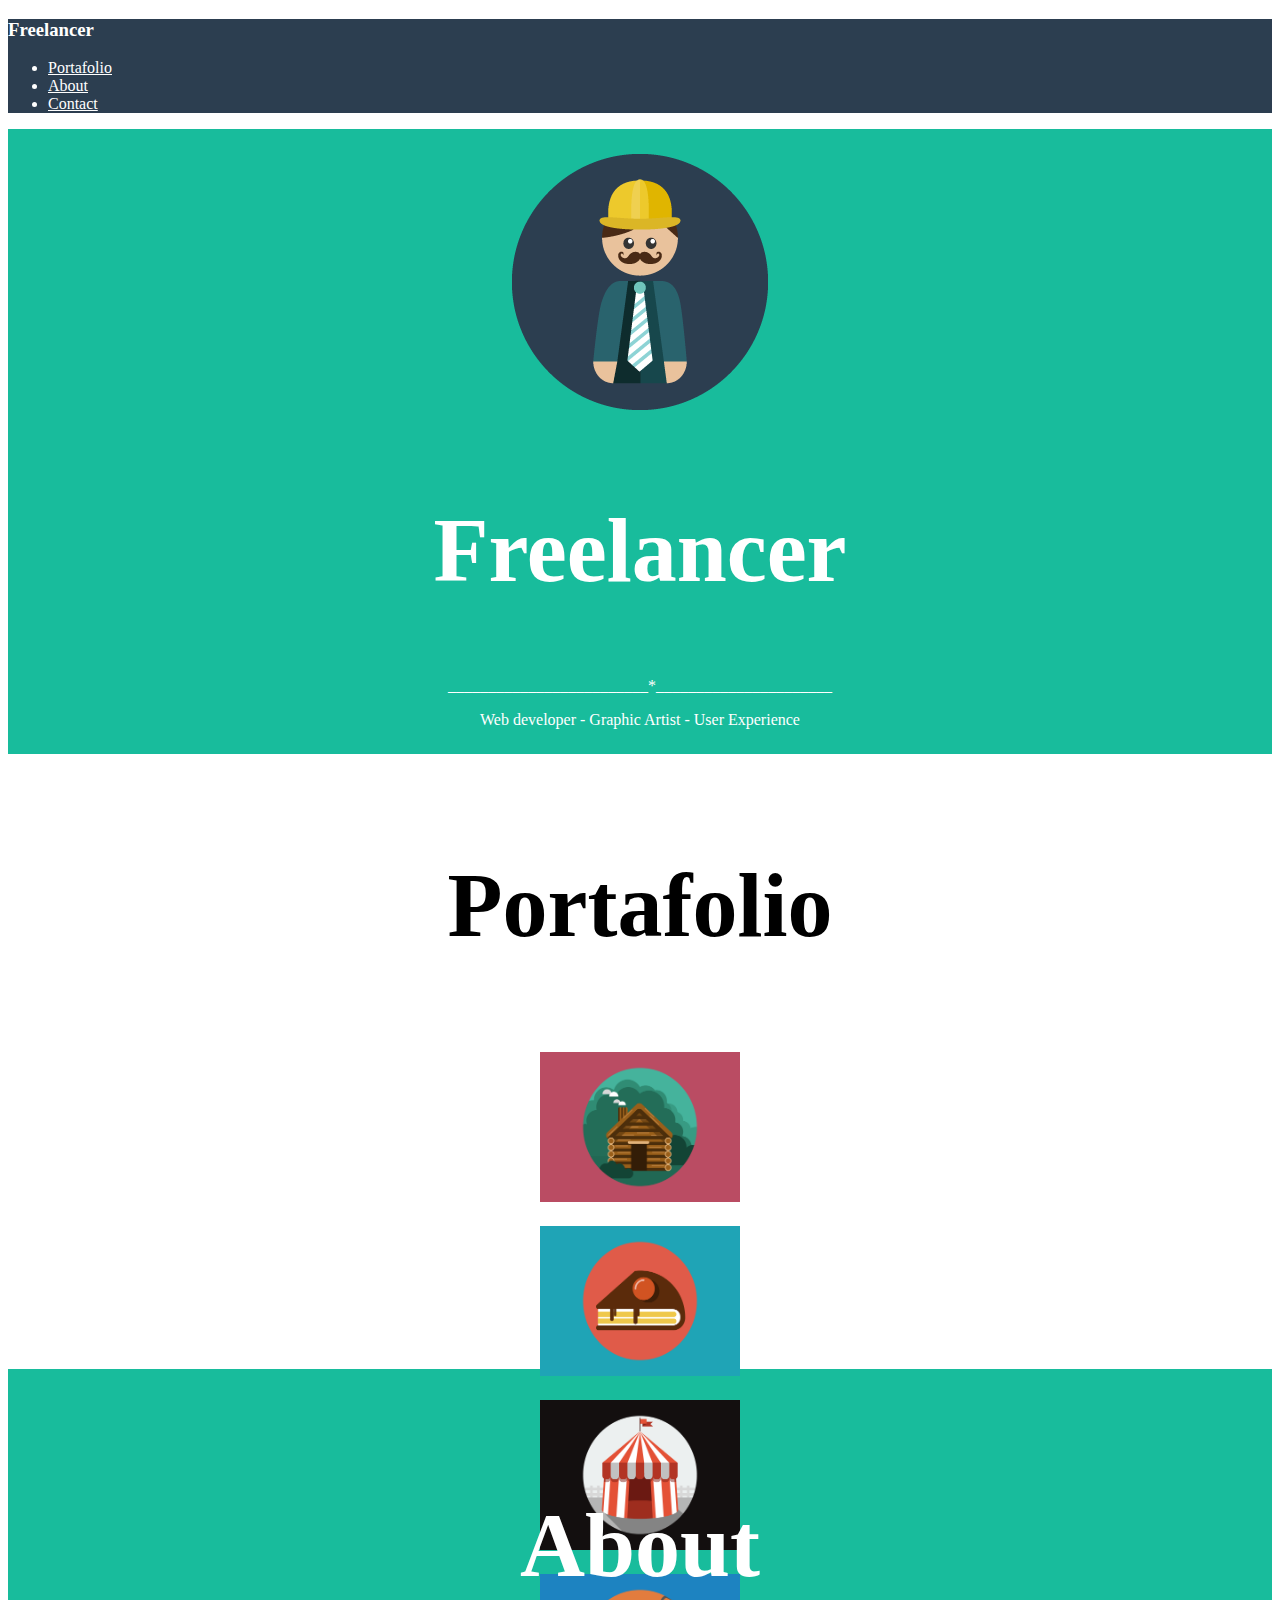
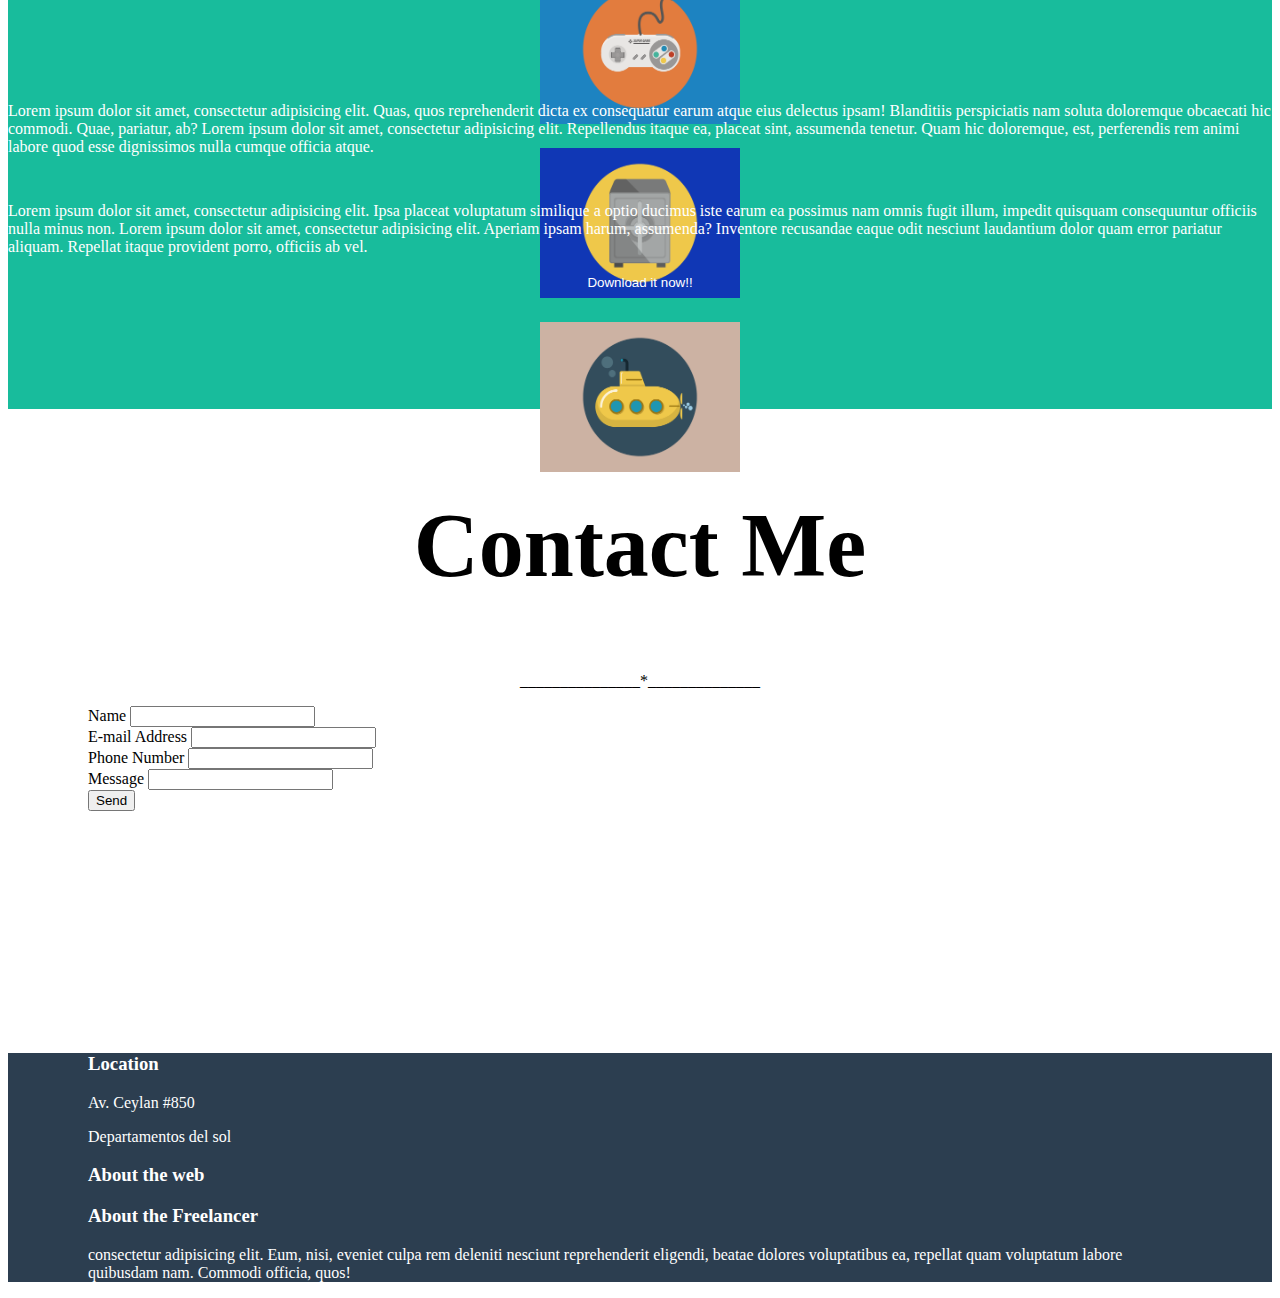
<file: index.html>
<!DOCTYPE html>
<html lang="es">
<head>
	<meta charset="UTF-8">
	<title>Evaluacion</title>
	<link rel="stylesheet" href="https://use.fontawesome.com/releases/v5.0.13/css/all.css" integrity="sha384-DNOHZ68U8hZfKXOrtjWvjxusGo9WQnrNx2sqG0tfsghAvtVlRW3tvkXWZh58N9jp" crossorigin="anonymous">
	<link rel="stylesheet" href="https://stackpath.bootstrapcdn.com/bootstrap/4.1.1/css/bootstrap.min.css" integrity="sha384-WskhaSGFgHYWDcbwN70/dfYBj47jz9qbsMId/iRN3ewGhXQFZCSftd1LZCfmhktB" crossorigin="anonymous">
	<link rel="stylesheet" href="css/style.css">
</head>
<body class="container-fluid">
	<header>
		<nav>
			<h3 class="nav">Freelancer</h3>
			<ul class="nav justify-content-end">
				<li class="nav-item"><a class="nav-link" href="#Portafolio">Portafolio</a></li>
  				<li class="nav-item"><a class="nav-link" href="#About">About</a></li>
  				<li class="nav-item"><a class="nav-link" href="#Contacto">Contact</a></li>
			</ul>
		</nav>
	</header>
	<section id="Freelancer">
		<img id="hombresillo" src="./img/profile.png" alt="">	
			<h2 id="encabezado">Freelancer</h2>
			<p>_________________________*______________________</p>
			<p>Web developer - Graphic Artist - User Experience</p>		
	</section>
	<section id="Portafolio">
		<h2 id="encabezado">Portafolio</h2>
		<div class="row">
			<div class="col-lg-4 col-md-6 col-sm-1">
				<a href="cabin.html">
					<img class="imgPort" src="./img/cabin.png" alt="">
				</a>				
			</div>
			<div class="col-lg-4 col-md-6 col-sm-1"">
				<a href="cake.html">
					<img class="imgPort" src="./img/cake.png" alt="">
				</a>
			</div>
			<div class="col-lg-4 col-md-6 col-sm-1">
				<a href="circus.html">
					<img class="imgPort" src="./img/circus.png" alt=""></div>
				</a>
		</div>
		<div class="row">
			<div class="col-lg-4 col-md-6 col-sm-1"">
				<a href="game.html">
					<img class="imgPort" src="./img/game.png" alt="">
				</a>
			</div>
			<div class="col-lg-4 col-md-6 col-sm-1"">
				<a href="safe.html">
					<img class="imgPort" src="./img/safe.png" alt="">
				</a>
			</div>
			<div class="col-lg-4 col-md-6 col-sm-1"">
				<a href="submarine.html">
					<img class="imgPort" src="./img/submarine.png" alt="">
				</a>
			</div>
		</div>
	</section>
	<section id="About">	
		<h2 id="encabezado">About</h2>
		<div class="row">
			<div class="col-lg-6 col-sm-1 col-md-1 ">
			<p>Lorem ipsum dolor sit amet, consectetur adipisicing elit. Quas, quos reprehenderit dicta ex consequatur earum atque eius delectus ipsam! Blanditiis perspiciatis nam soluta doloremque obcaecati hic commodi. Quae, pariatur, ab?
			Lorem ipsum dolor sit amet, consectetur adipisicing elit. Repellendus itaque ea, placeat sint, assumenda tenetur. Quam hic doloremque, est, perferendis rem animi labore quod esse dignissimos nulla cumque officia atque.</p>
			</div>
			<div class="col-lg-6 col-sm-1 col-md-1">
			<p>Lorem ipsum dolor sit amet, consectetur adipisicing elit. Ipsa placeat voluptatum similique a optio ducimus iste earum ea possimus nam omnis fugit illum, impedit quisquam consequuntur officiis nulla minus non.
			Lorem ipsum dolor sit amet, consectetur adipisicing elit. Aperiam ipsam harum, assumenda? Inventore recusandae eaque odit nesciunt laudantium dolor quam error pariatur aliquam. Repellat itaque provident porro, officiis ab vel.</p>	
			</div>	
		</div>
		<button class="btn btn-outline-info"> <i class="fas fa-download fa-2x"></i>Download it now!!</button>		
	</section>
	<section id="Contacto">
		<h2 id="encabezado">Contact Me</h2>
		<p>_______________*______________</p>
		<form>
  			<div class="form-group">
    			<label for="formGroupExampleInput">Name</label>
    			<input type="text" class="form-control" id="formGroupExampleInput" >
  			</div>
  			<div class="form-group">
    			<label for="formGroupExampleInput2">E-mail Address</label>
    			<input type="text" class="form-control" id="formGroupExampleInput2">
 			 </div>
 			   			<div class="form-group">
    			<label for="formGroupExampleInput">Phone Number</label>
    			<input type="text" class="form-control" id="formGroupExampleInput">
  			</div>
  			  			<div class="form-group">
    			<label for="formGroupExampleInput">Message</label>
    			<input type="text" class="form-control" id="formGroupExampleInput">
  			</div>
  			<button type="button" class="btn btn-info">Send</button>
 		</form>
	</section>
	<footer id="piepagina">	
		<div class="row">	
			<div class="col-lg-4 col-sm-1 col-md-1">
			<h3>Location</h3>
			<p> Av. Ceylan #850</p>
			<p>Departamentos del sol</p>
		</div>
		<div class="col-lg-4 col-sm-1 col-md-1">
			<h3>About the web</h3>
			<i class="fab fa-facebook-f"></i>
			<i class="fab fa-google-plus-g"></i>
			<i class="fab fa-twitter"></i>
			<i class="fab fa-linkedin-in"></i>
		</div>
		<div class="col-lg-4 col-sm-1 col-md-1">
			<h3>About the Freelancer</h3>
			<p>consectetur adipisicing elit. Eum, nisi, eveniet culpa rem deleniti nesciunt reprehenderit eligendi, beatae dolores voluptatibus ea, repellat quam voluptatum labore quibusdam nam. Commodi officia, quos!</p>
		</div>			
		</div>
	</footer>
	<script src="https://code.jquery.com/jquery-3.3.1.slim.min.js" integrity="sha384-q8i/X+965DzO0rT7abK41JStQIAqVgRVzpbzo5smXKp4YfRvH+8abtTE1Pi6jizo" crossorigin="anonymous"></script>
<script src="https://cdnjs.cloudflare.com/ajax/libs/popper.js/1.14.3/umd/popper.min.js" integrity="sha384-ZMP7rVo3mIykV+2+9J3UJ46jBk0WLaUAdn689aCwoqbBJiSnjAK/l8WvCWPIPm49" crossorigin="anonymous"></script>
<script src="https://stackpath.bootstrapcdn.com/bootstrap/4.1.1/js/bootstrap.min.js" integrity="sha384-smHYKdLADwkXOn1EmN1qk/HfnUcbVRZyYmZ4qpPea6sjB/pTJ0euyQp0Mk8ck+5T" crossorigin="anonymous"></script>
</body>
</html>
</file>
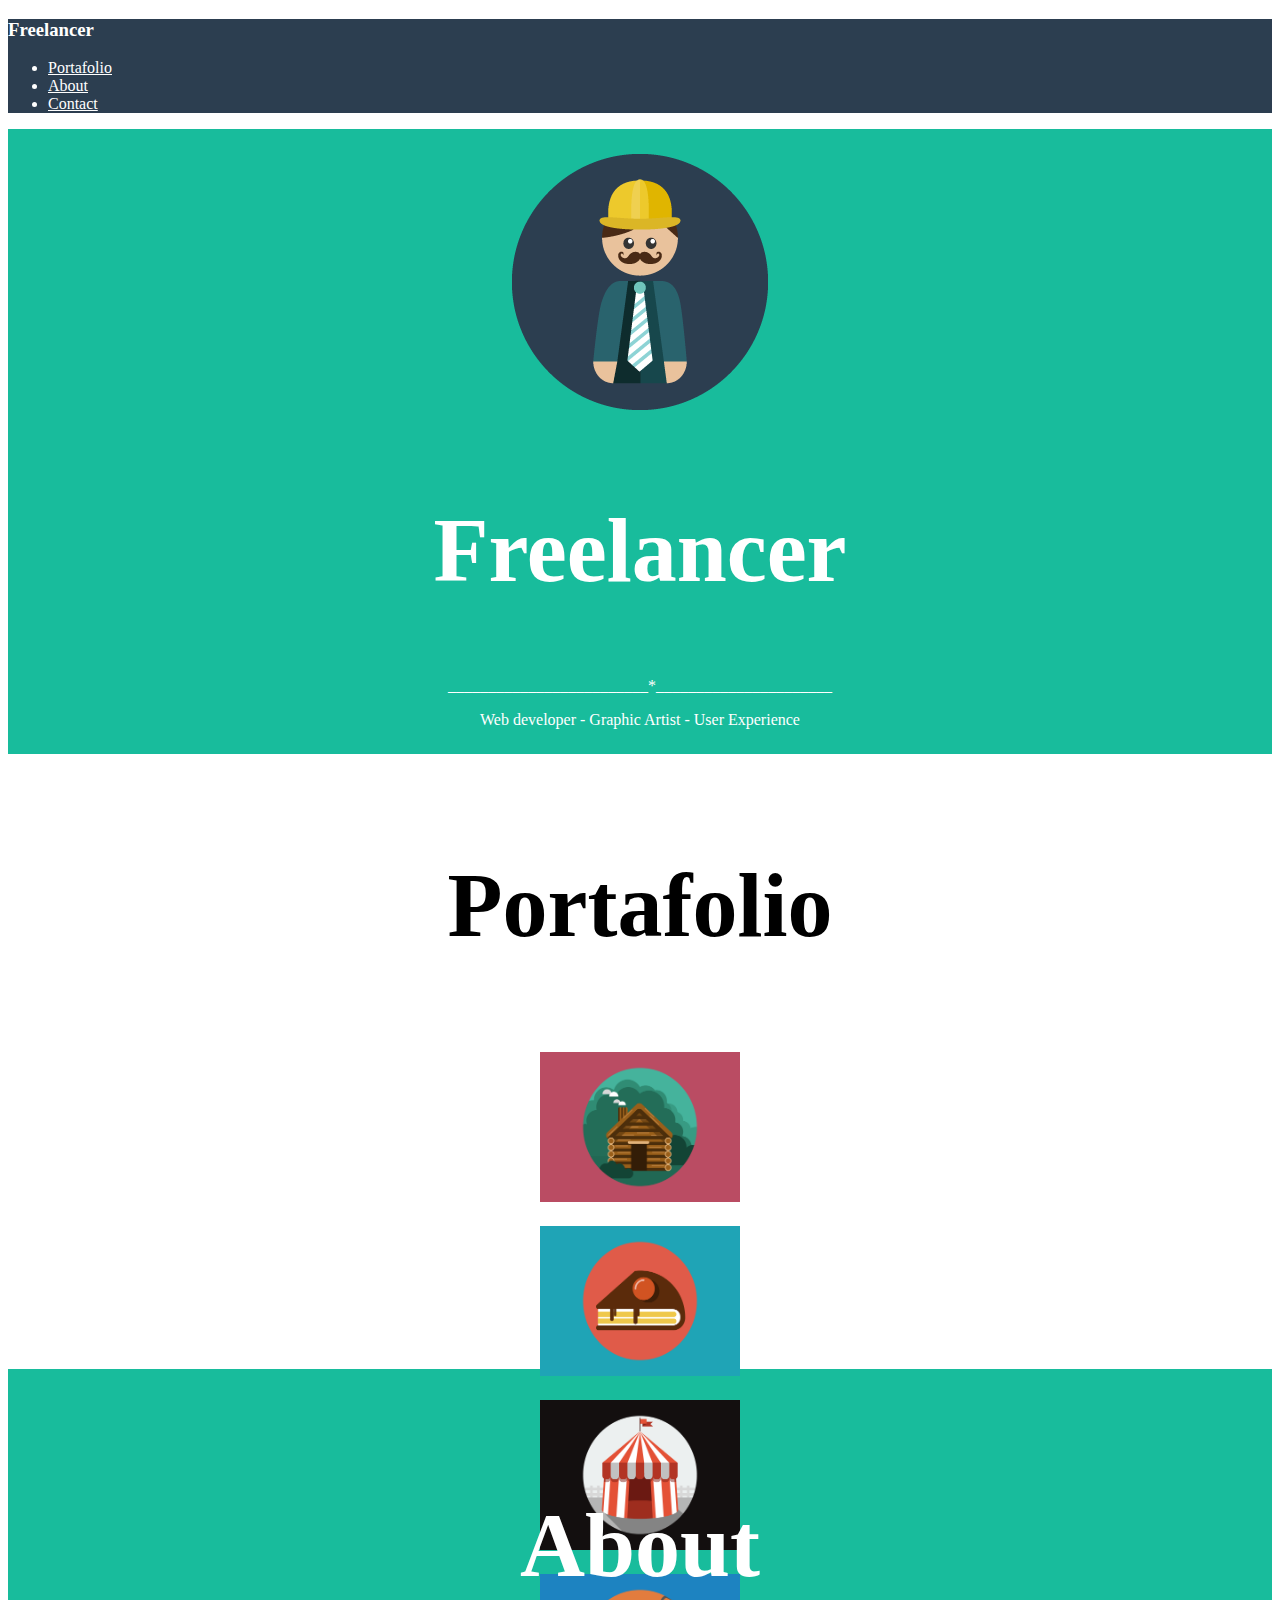
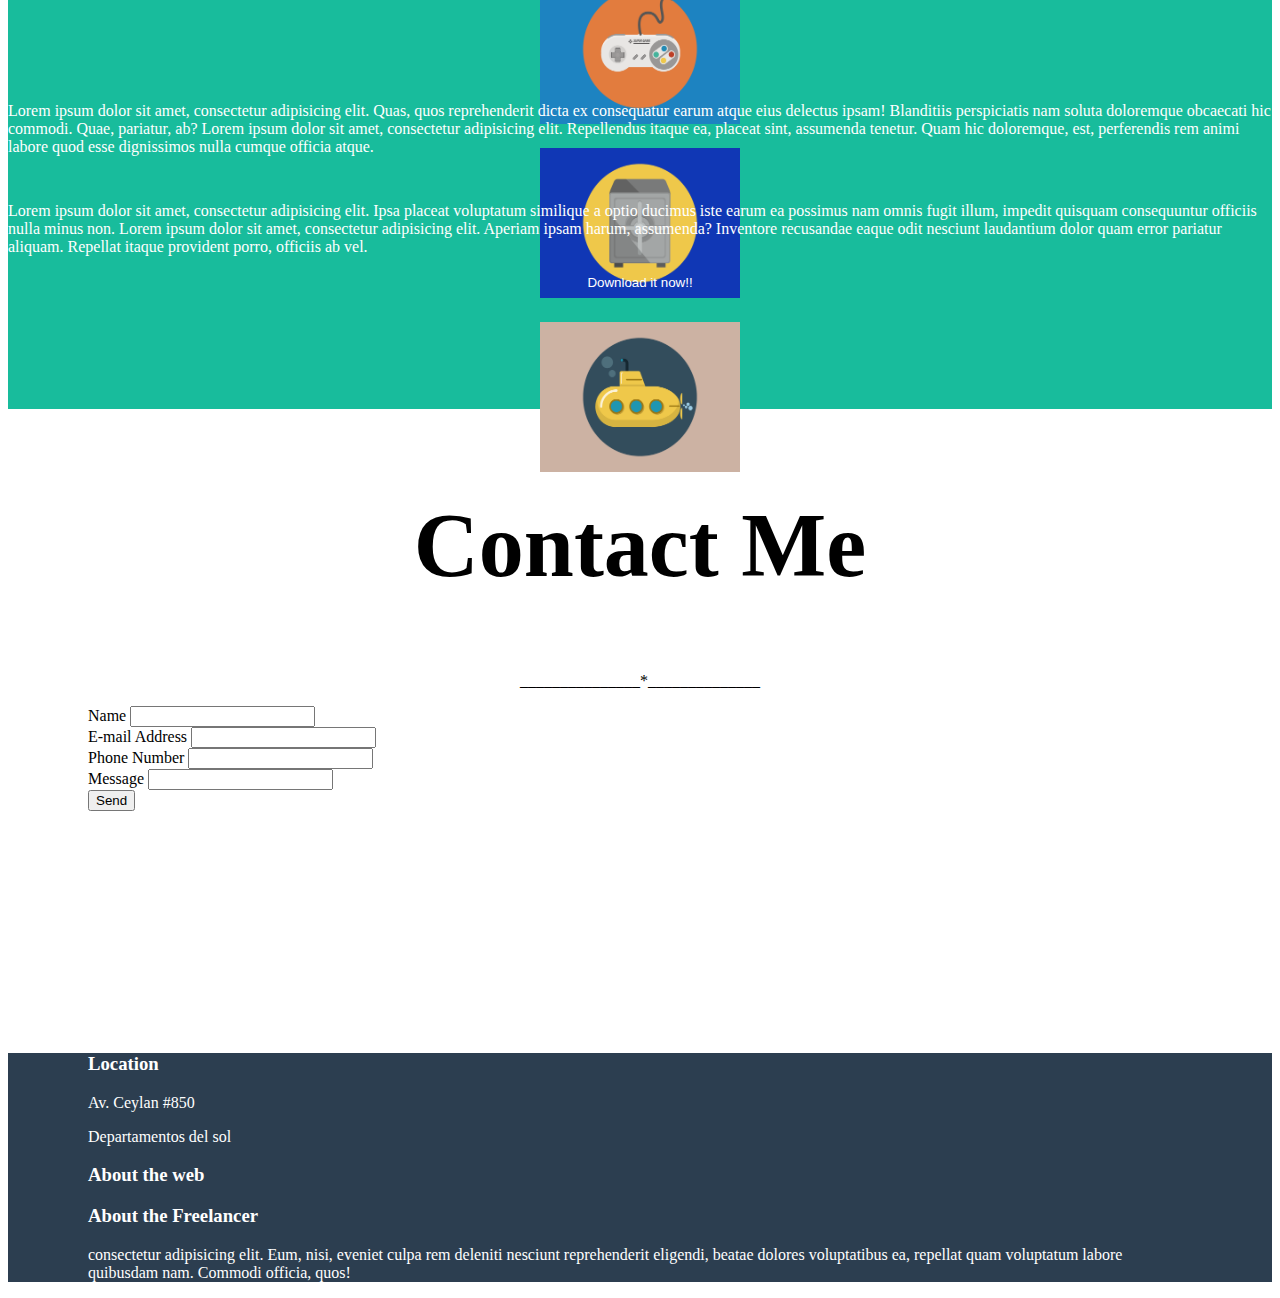
<file: index_bootstrap.html>
<!DOCTYPE html>
<html lang="es">
<head>
	<meta charset="UTF-8">
	<title>Evaluacion</title>
	<link rel="stylesheet" href="https://use.fontawesome.com/releases/v5.0.13/css/all.css" integrity="sha384-DNOHZ68U8hZfKXOrtjWvjxusGo9WQnrNx2sqG0tfsghAvtVlRW3tvkXWZh58N9jp" crossorigin="anonymous">

	<link rel="stylesheet" href="https://stackpath.bootstrapcdn.com/bootstrap/4.1.1/css/bootstrap.min.css" integrity="sha384-WskhaSGFgHYWDcbwN70/dfYBj47jz9qbsMId/iRN3ewGhXQFZCSftd1LZCfmhktB" crossorigin="anonymous">

	<link rel="stylesheet" href="css/style.css">
</head>
<body class="container-fluid">
	<header>
		<nav>
			<div>
				<h3 class="nav">Freelancer</h3>
				<ul class="nav justify-content-end">
				<li class="nav-item"><a class="nav-link" href="#Portafolio">Portafolio</a></li>
  				<li class="nav-item"><a class="nav-link" href="#About">About</a></li>
  				<li class="nav-item"><a class="nav-link" href="#Contacto">Contact</a></li>
			</ul>
			</div>		
		</nav>
	</header>
	<section id="Freelancer">
		<img src="./img/profile.png" alt="">	
			<h2 id="encabezado">Freelancer</h2>
			<p>_________________________*______________________</p>
			<p>Web developer - Graphic Artist - User Experience</p>		
	</section>
	<section id="Portafolio">
		<h2 id="encabezado">Portafolio</h2>
		<div class="row">
			<div class="col-lg-4 col-md-6 col-sm-12">
				<a href="cabin.html">
					<img class="imgPort" src="./img/cabin.png" alt="">
				</a>				
			</div>
			<div class="col-lg-4 col-md-6 col-sm-12">
				<a href="cake.html">
					<img class="imgPort" src="./img/cake.png" alt="">
				</a>
			</div>
			<div class="col-lg-4 col-md-6 col-sm-12">
				<a href="circus.html">
					<img class="imgPort" src="./img/circus.png" alt=""></div>
				</a>
		</div>
		<div class="row">
			<div class="col-lg-4 col-md-6 col-sm-12">
				<a href="game.html">
					<img class="imgPort" src="./img/game.png" alt="">
				</a>
			</div>
			<div class="col-lg-4 col-md-6 col-sm-12">
				<a href="safe.html">
					<img class="imgPort" src="./img/safe.png" alt="">
				</a>
			</div>
			<div class="col-lg-4 col-md-6 col-sm-12">
				<a href="submarine.html">
					<img class="imgPort" src="./img/submarine.png" alt="">
				</a>
			</div>
		</div>
	</section>
	<section id="About">	
		<h2 id="encabezado">About</h2>
		<div class="row">
			<div class="col-lg-6 col-sm-1 col-md-1">
			<p>Lorem ipsum dolor sit amet, consectetur adipisicing elit. Quas, quos reprehenderit dicta ex consequatur earum atque eius delectus ipsam! Blanditiis perspiciatis nam soluta doloremque obcaecati hic commodi. Quae, pariatur, ab?
			Lorem ipsum dolor sit amet, consectetur adipisicing elit. Repellendus itaque ea, placeat sint, assumenda tenetur. Quam hic doloremque, est, perferendis rem animi labore quod esse dignissimos nulla cumque officia atque.</p>
			</div>
			<div class="col-lg-6 col-sm-1 col-md-1">
			<p>Lorem ipsum dolor sit amet, consectetur adipisicing elit. Ipsa placeat voluptatum similique a optio ducimus iste earum ea possimus nam omnis fugit illum, impedit quisquam consequuntur officiis nulla minus non.
			Lorem ipsum dolor sit amet, consectetur adipisicing elit. Aperiam ipsam harum, assumenda? Inventore recusandae eaque odit nesciunt laudantium dolor quam error pariatur aliquam. Repellat itaque provident porro, officiis ab vel.</p>	
			</div>	
		</div>
		<button class="btn btn-outline-info"> <i class="fas fa-download fa-2x"></i>Download it now!!</button>		
	</section>
	<section id="Contacto">
		<h2 id="encabezado">Contact Me</h2>
		<p>_______________*______________</p>
		<form>
  			<div class="form-group">
    			<label for="formGroupExampleInput">Name</label>
    			<input type="text" class="form-control" id="formGroupExampleInput" >
  			</div>
  			<div class="form-group">
    			<label for="formGroupExampleInput2">E-mail Address</label>
    			<input type="text" class="form-control" id="formGroupExampleInput2">
 			 </div>
 			   			<div class="form-group">
    			<label for="formGroupExampleInput">Phone Number</label>
    			<input type="text" class="form-control" id="formGroupExampleInput">
  			</div>
  			  			<div class="form-group">
    			<label for="formGroupExampleInput">Message</label>
    			<input type="text" class="form-control" id="formGroupExampleInput">
  			</div>
  			<button type="button" class="btn btn-info">Send</button>
 		</form>
	</section>
	<footer id="piepagina">	
		<div class="row">	
			<div class="col-lg-4 col-sm-1 col-md-1">
			<h3>Location</h3>
			<p> Av. Ceylan #850</p>
			<p>Departamentos del sol</p>
		</div>
		<div class="col-lg-4 col-sm-1 col-md-1">
			<h3>About the web</h3>
			<a href="https://www.facebook.com/"><i class="fab fa-facebook-f"></i></a>
			<a href="https://plus.google.com/discover"><i class="fab fa-google-plus-g"></i></a>
			<a href="https://twitter.com/?lang=es"><i class="fab fa-twitter"></i></a>
			<a href="https://www.linkedin.com/feed/"><i class="fab fa-linkedin-in"></i></a>			
		</div>
		<div class="col-lg-4 col-sm-1 col-md-1">
			<h3>About the Freelancer</h3>
			<p>consectetur adipisicing elit. Eum, nisi, eveniet culpa rem deleniti nesciunt reprehenderit eligendi, beatae dolores voluptatibus ea, repellat quam voluptatum labore quibusdam nam. Commodi officia, quos!</p>
		</div>			
		</div>
	</footer>
	<script src="https://code.jquery.com/jquery-3.3.1.slim.min.js" integrity="sha384-q8i/X+965DzO0rT7abK41JStQIAqVgRVzpbzo5smXKp4YfRvH+8abtTE1Pi6jizo" crossorigin="anonymous"></script>
<script src="https://cdnjs.cloudflare.com/ajax/libs/popper.js/1.14.3/umd/popper.min.js" integrity="sha384-ZMP7rVo3mIykV+2+9J3UJ46jBk0WLaUAdn689aCwoqbBJiSnjAK/l8WvCWPIPm49" crossorigin="anonymous"></script>
<script src="https://stackpath.bootstrapcdn.com/bootstrap/4.1.1/js/bootstrap.min.js" integrity="sha384-smHYKdLADwkXOn1EmN1qk/HfnUcbVRZyYmZ4qpPea6sjB/pTJ0euyQp0Mk8ck+5T" crossorigin="anonymous"></script>
</body>
</html>
</file>
<file: css/style.css>
header {
  background-color: #2c3e50;
  color: white; }

body {
  font-family: Montserrat; }

#principal {
  font-size: 100px;
  font-weight: bold;
  padding-top: 10px; }

.nav-link {
  color: white; }

#matnav {
  background-color: #2c3e50; }

#encabezado {
  font-size: 90px;
  font-weight: bold;
  padding-top: 10px;
  text-align: center; }

#Freelancer {
  background-color: #18bc9c;
  height: 600px;
  text-align: center;
  padding-top: 25px;
  color: white; }

#Portafolio {
  text-align: center;
  height: 600px;
  padding-top: 15px;
  padding-button: 20px; }

.imgPort {
  height: 150px;
  width: 200px;
  padding-top: 20px;
  padding-button: 10px; }

#About {
  padding-top: 40px;
  background-color: #18bc9c;
  height: 600px;
  color: white; }

#About p {
  padding-top: 30px; }

#About button {
  display: block;
  margin-left: auto;
  margin-right: auto;
  color: white; }

#Contacto p {
  text-align: center; }

#Contacto {
  height: 550px; }

#Contacto form {
  margin-right: 80px;
  margin-left: 80px; }

#piepagina {
  background-color: #2c3e50;
  color: white;
  padding-right: 80px;
  padding-left: 80px; }

#project {
  text-align: center; }

#project img {
  height: 300px;
  width: 350px; }

#project p {
  padding-top: 20px; }

/*# sourceMappingURL=style.css.map */
</file>
